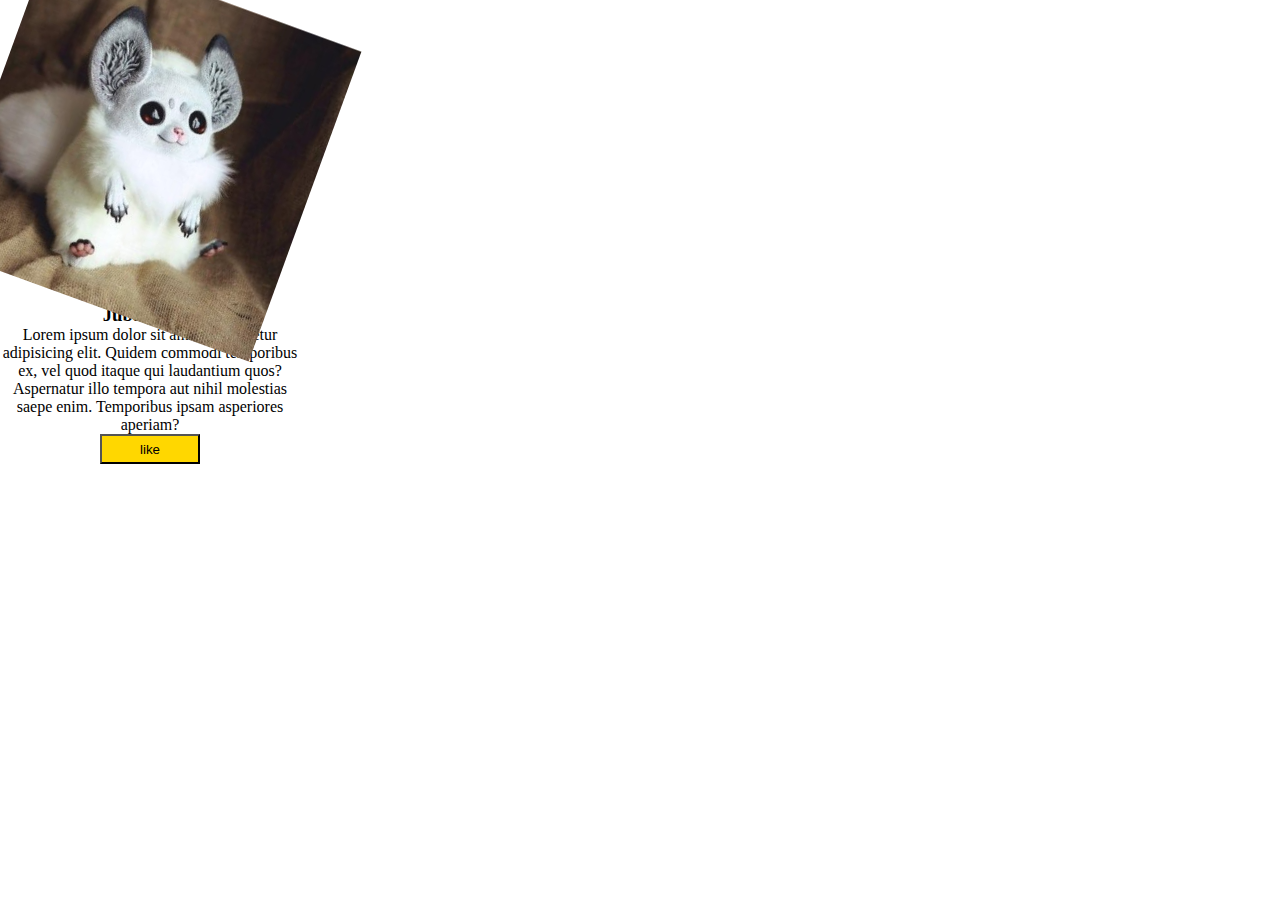
<file: index.html>
<!DOCTYPE html>
<html lang="en">
<head>
    <meta charset="UTF-8">
    <meta name="viewport" content="width=device-width, initial-scale=1.0">
    <meta http-equiv="X-UA-Compatible" content="ie=edge">
    <link rel="stylesheet" href="./style.css">
    <title>Document</title>
</head>
<body>
    <!-- <section class="n">
        <img src="./module-06-task-2.1.png" alt="">
    </section> -->
    <section>
        <div class="PHOTO">
            <img src="AXsttb3T_400x400.jpg" >
    
    </div>
        <h3>Jubar Maki</h3>
        <p>Lorem ipsum dolor sit amet consectetur adipisicing elit. Quidem commodi temporibus ex, vel quod itaque qui laudantium quos? Aspernatur illo tempora aut nihil molestias saepe enim. Temporibus ipsam asperiores aperiam?</p>
    <button>like</button>
    </section>

</body>
</html>
</file>
<file: style.css>
*{
    margin: 0;
    box-sizing: border-box;
}

section{
    width: 300px;
    display: flex;
    flex-direction: column;
    align-items: center;
}

img{
    width: 300px;
}

h3{
    text-align: center;
}

p{
    text-align: center;
}

button{
    width: 100px;
    height: 30px;
    background-color: gold;  
}

h3:hover{
    color: darkgreen;
    font-size: 50%;
}

img:hover{
    transform: scale(1.1) rotate(20deg)    
}
</file>
